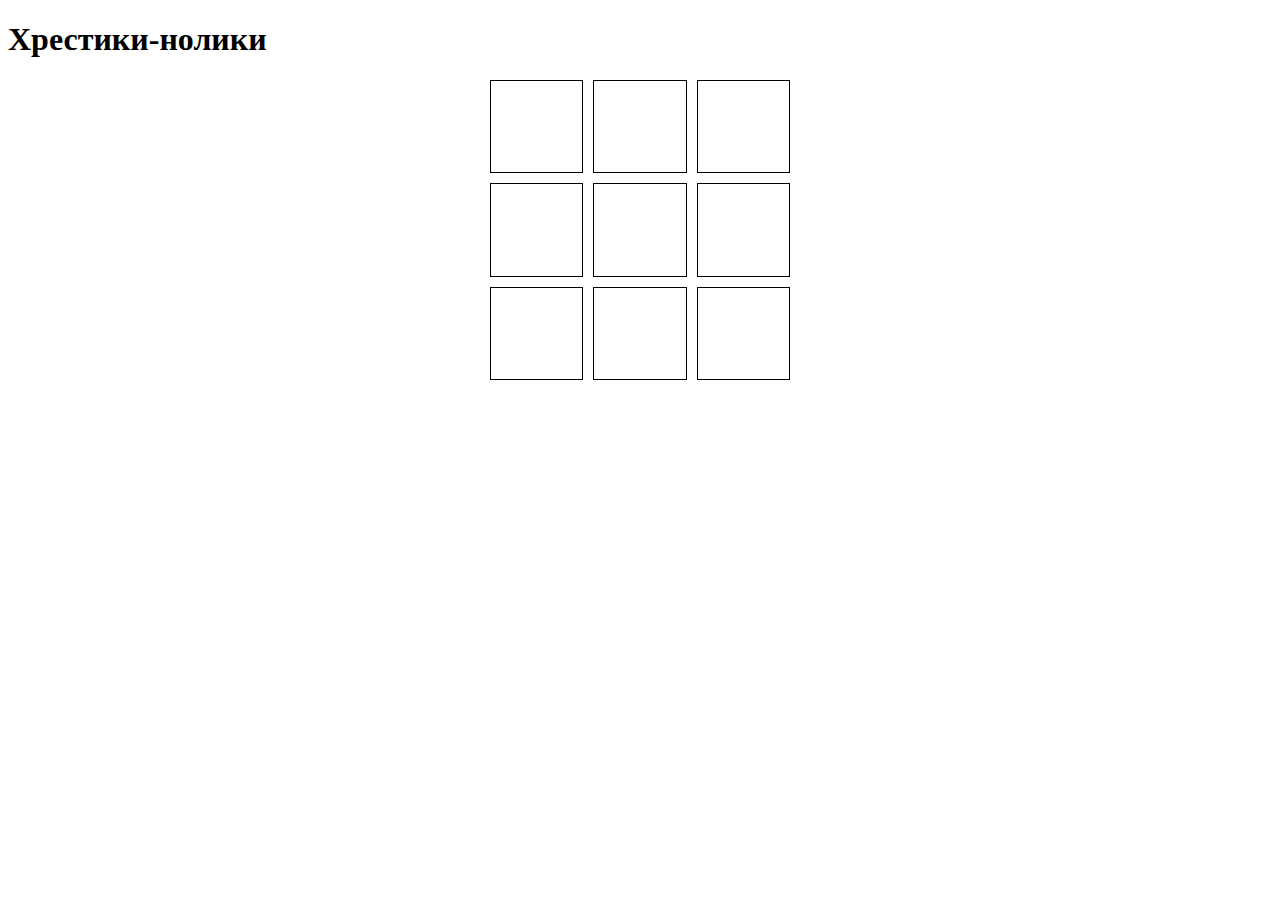
<file: hrestyky-nolyky.html>
<!DOCTYPE html>
<html>
  <head>
    <title>Хрестики-нолики</title>
    <link rel="stylesheet" href="style.css">
  </head>
  <body>
    <main>
      <h1>Хрестики-нолики</h1>
      <div class="board">
        <div class="square"></div>
        <div class="square"></div>
        <div class="square"></div>
        <div class="square"></div>
        <div class="square"></div>
        <div class="square"></div>
        <div class="square"></div>
        <div class="square"></div>
        <div class="square"></div>
      </div>
      <div class="status"></div>
    </main>

    <script src="script.js"></script>
  </body>
</html>
</html>
</file>
<file: style.css>
.board {
  display: grid;
  grid-template-columns: repeat(3, 1fr);
  grid-gap: 10px;
  width: 300px;
  height: 300px;
  margin: 0 auto;
}

.square {
  display: flex;
  justify-content: center;
  align-items: center;
  font-size: 5rem;
  border: 1px solid black;
}
</file>
